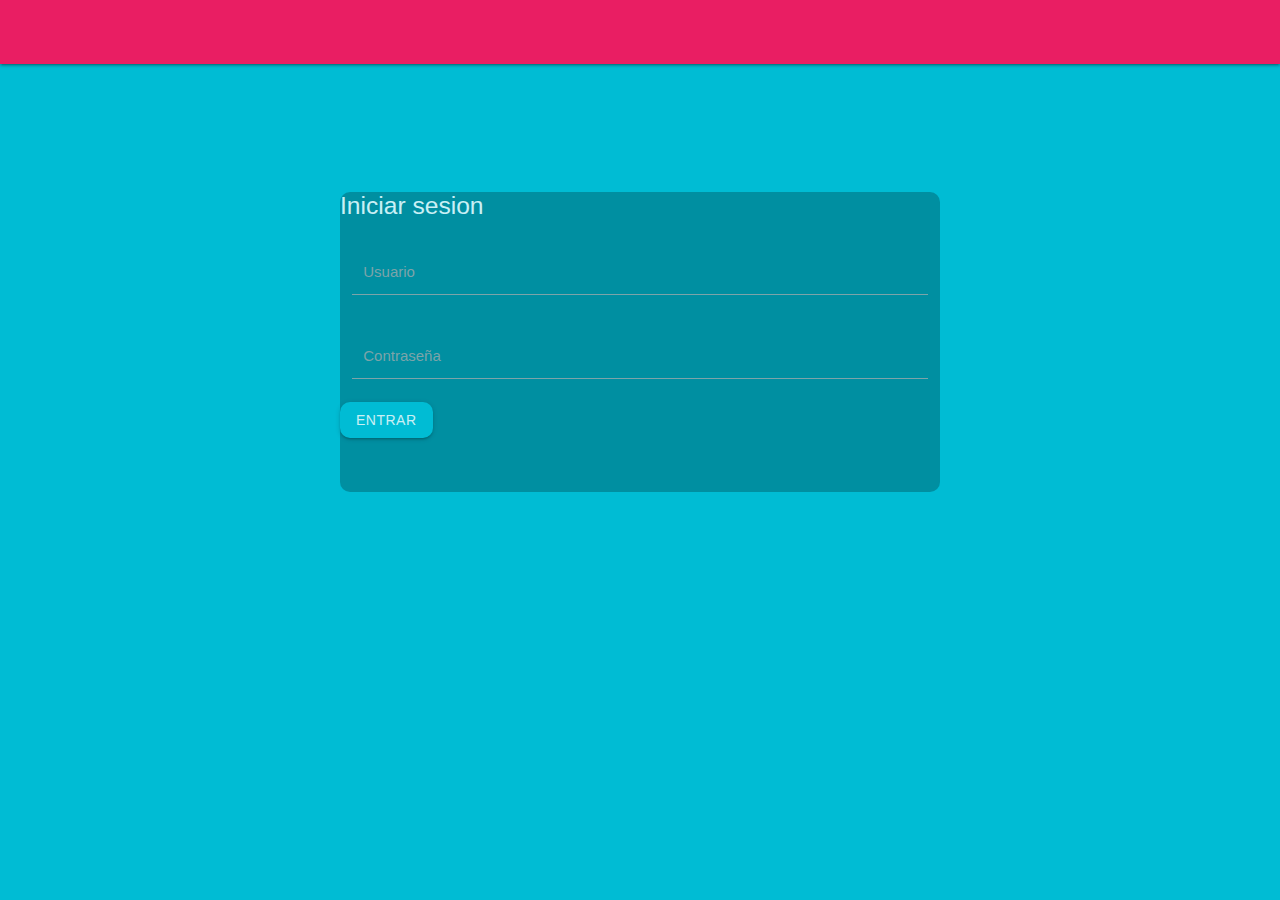
<file: index.html>
<!DOCTYPE html>
<html lang="es">
<head>
	<meta charset="utf-8">
	<title>Login</title>
	<link rel="stylesheet" type="text/css" href="./css/materialize.min.css">
	<link rel="stylesheet" type="text/css" href="./css/style.css">
	<link rel="stylesheet" type="text/css" href="./css/sweetalert2.min.css">
</head>
<body class="cyan">
	<nav class="pink"></nav>
	<div class="container" hidden="">
		<form action="" class="center-aling">
			<h5>Iniciar sesion</h5>
			<div class="input-field col s3">
				<label for="usuario">Usuario</label>
				<input id="usuario" name="usuario" type="text" name="" class="col s2">
			</div>
			<div class="input-field col s3">
				<label for="password">Contraseña</label>
				<input id="contraseña" name="password"type="password">
			</div>
			<div class="card-actions">
				<input id="entrar" type="button" class="btn cyan" value="Entrar">
			</div>
			
		</form>
	</div>
	<script src="./js/jquery.js"></script>
	<script src="./js/sweetalert2.min.js"></script>
	<script src="./js/Program.js"></script>
	<script src="./js/materialize.min.js"></script>
</body>
</html>
</file>
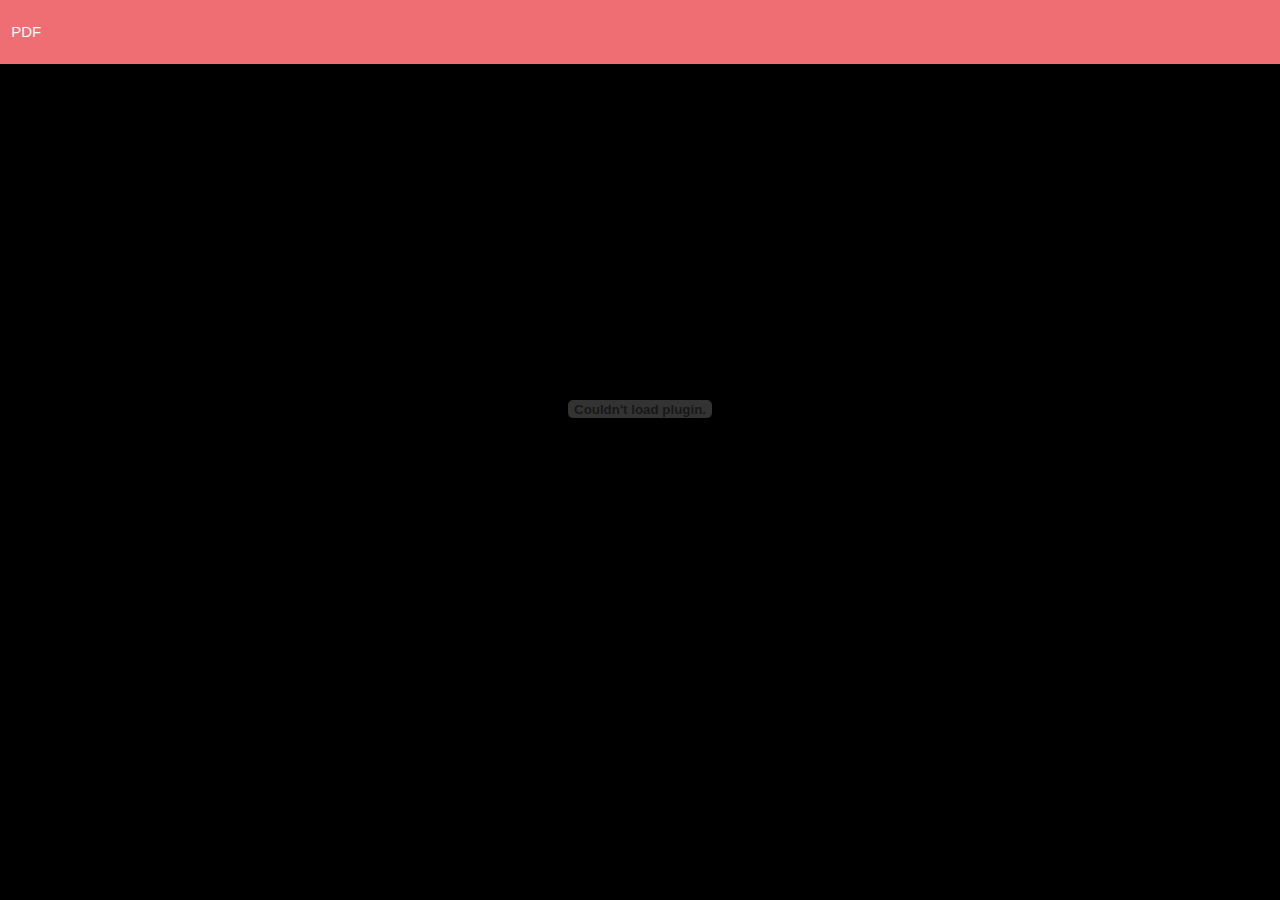
<file: Pages/pdfs.html>
<!DOCTYPE html>
<html lang="en">
<head>
	<meta charset="utf-8">
	<title>PDF</title>
	<link rel="stylesheet" type="text/css" href="../css/materialize.min.css">
	<link rel="stylesheet" type="text/css" href="../css/style.css">
	<link rel="stylesheet" type="text/css" href="../css/sweetalert2.min.css">
</head>
<body class="black">
	<nav>
		<div class="row">
			<div class="col s4" id="PDF">PDF</div>
		</div>
	</nav>
	<section class="center">
		<div class="row">
			<embed width="700" height="690" id="lector" src="../pdfs/Sonar.pdf"></embed>
		</div>
	</section>
</body>
</html>
</file>
<file: css/style.css>
@keyframes fondo{
	0%{ background-color: cyan; }
	40%{ background-color: pink; }
	80%{ background-color: green; }
	90%{background-color: purple;}
	100%{background-color: cyan;}
}
body{
	animation: fondo;
	animation-name: fondo;
	animation-duration: 4%;
	animation-iteration-count: infinite;
}
.container{
	background-color: rgba(0,0,0,0.3);
	margin-top: 10%;
	border-radius: 10px;
	width: 600px;
	height: 300px;
	color: white;
}

.input-field{
	margin-top: 5%;
	margin-left: 2%;
	margin-right: 2%;
}

.btn{
	border-radius: 10px;
}

form{
	color: white;
}
</file>
